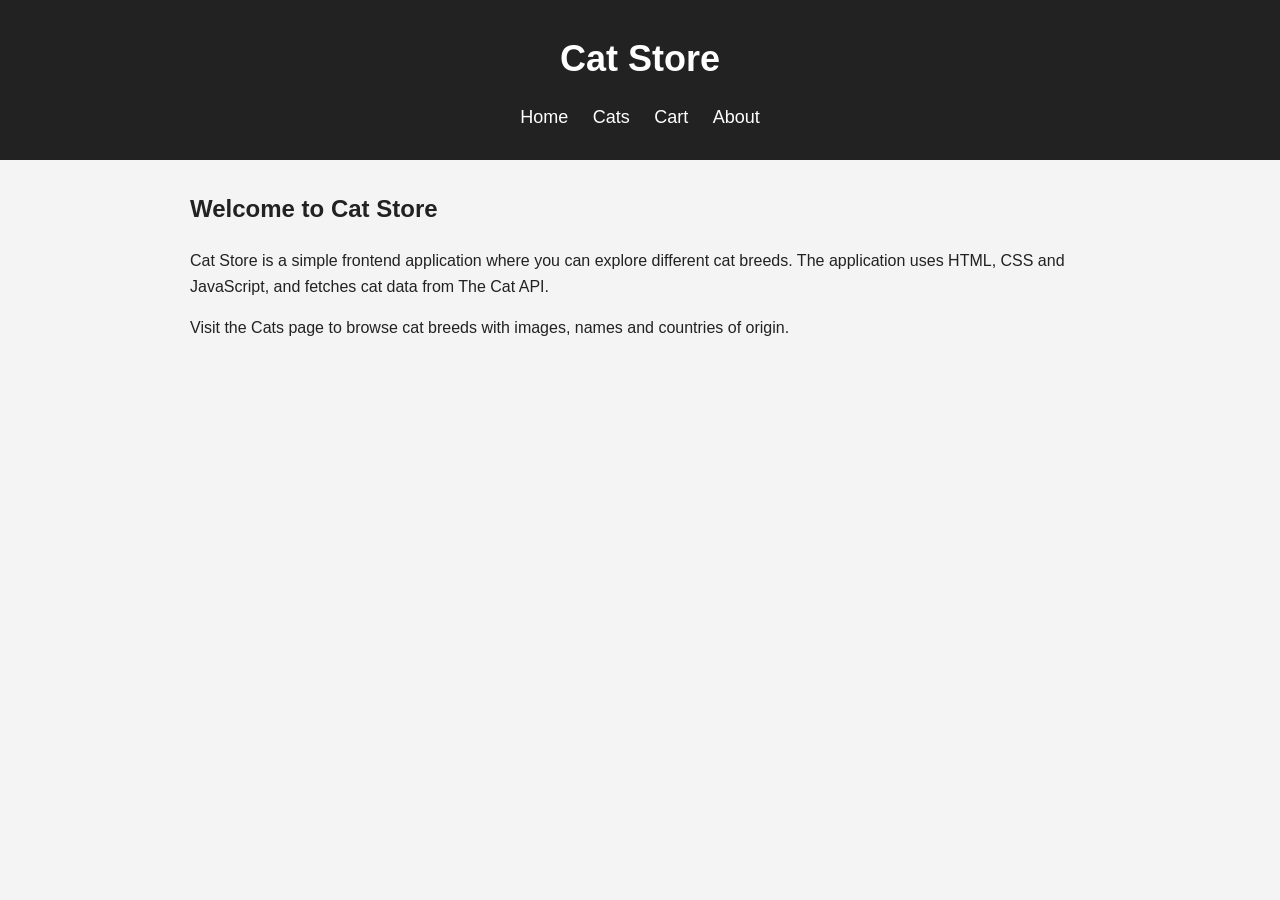
<file: index.html>
﻿<!DOCTYPE html>
<html lang="en">
<head>
    <meta charset="UTF-8" />
    <meta name="viewport" content="width=device-width, initial-scale=1.0" />
    <title>Cat Store - Home</title>
    <link rel="stylesheet" href="style.css" />
</head>
<body>

<header>
    <h1>Cat Store</h1>

    <nav>
        <a href="index.html">Home</a>
        <a href="cats.html">Cats</a>
        <a href="shoppingcart.html">Cart</a>
        <a href="about.html">About</a>
    </nav>
</header>

<main class="home">
    <h2>Welcome to Cat Store</h2>
    <p>
        Cat Store is a simple frontend application where you can explore different cat breeds.
        The application uses HTML, CSS and JavaScript, and fetches cat data from The Cat API.
    </p>
    <p>
        Visit the Cats page to browse cat breeds with images, names and countries of origin.
    </p>
</main>

</body>
</html>
</file>
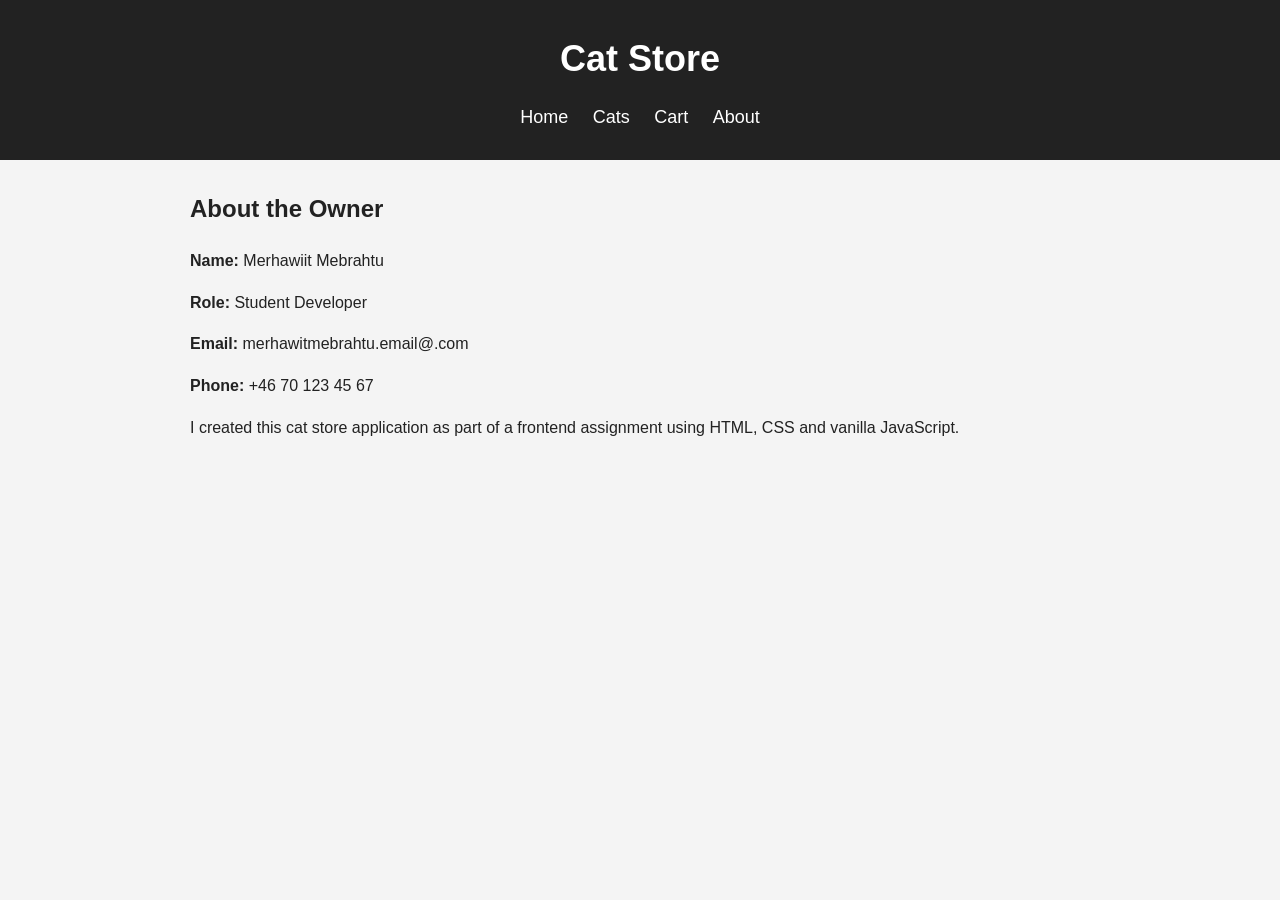
<file: about.html>
﻿<!DOCTYPE html>
<html lang="en">
<head>
    <meta charset="UTF-8" />
    <meta name="viewport" content="width=device-width, initial-scale=1.0" />
    <title>Cat Store - About</title>
    <link rel="stylesheet" href="style.css" />
</head>
<body>

<header>
    <h1>Cat Store</h1>

    <nav>
        <a href="index.html">Home</a>
        <a href="cats.html">Cats</a>
        <a href="shoppingcart.html">Cart</a>
        <a href="about.html">About</a>
    </nav>
</header>

<main class="about">
    <h2>About the Owner</h2>
    <p><strong>Name:</strong> Merhawiit Mebrahtu</p>
    <p><strong>Role:</strong> Student Developer</p>
    <p><strong>Email:</strong> merhawitmebrahtu.email@.com</p>
    <p><strong>Phone:</strong> +46 70 123 45 67</p>

    <p>
        I created this cat store application as part of a frontend assignment using HTML,
        CSS and vanilla JavaScript.
    </p>
</main>

</body>
</html>
</file>
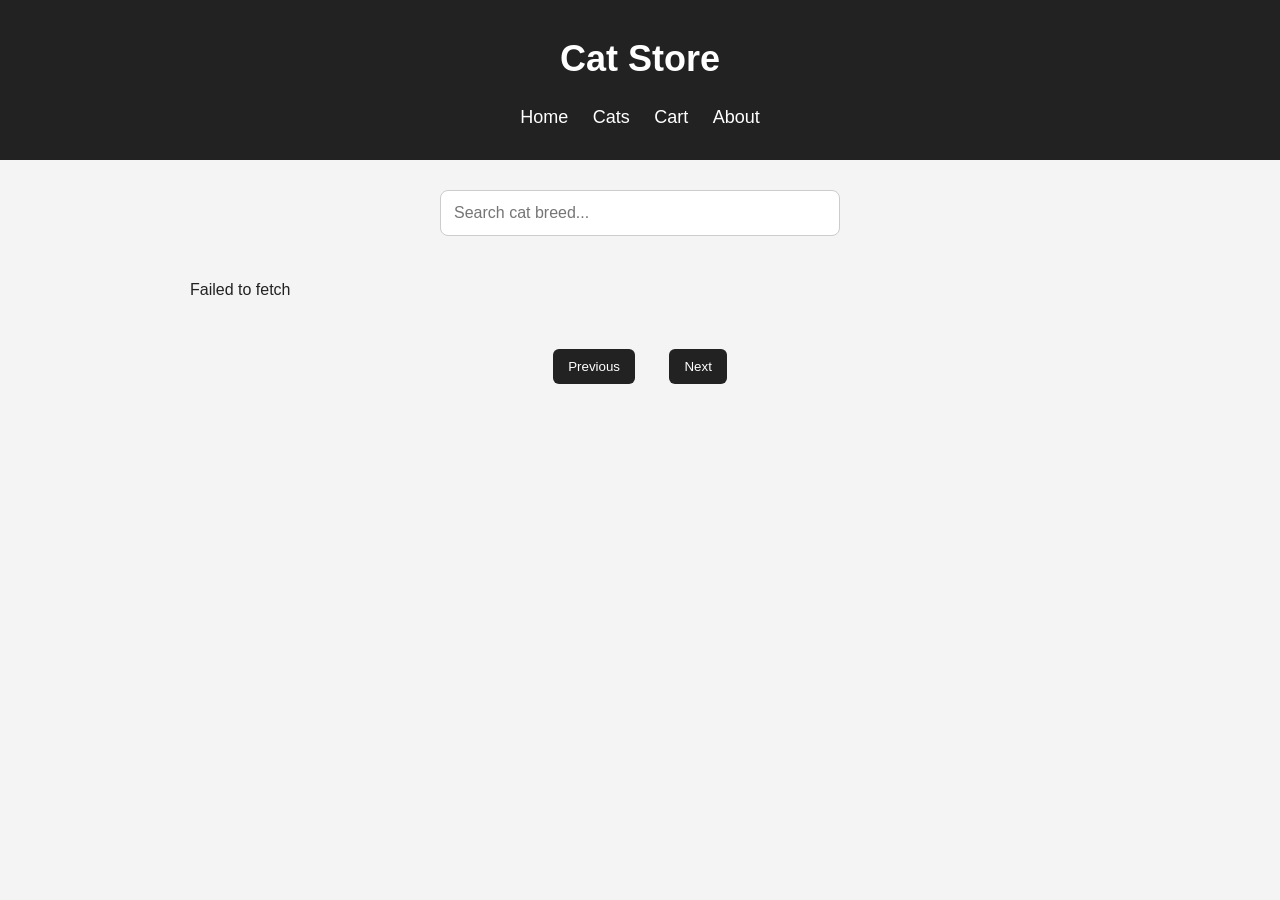
<file: cats.html>
﻿<!DOCTYPE html>
<html lang="en">
<head>
    <meta charset="UTF-8" />
    <meta name="viewport" content="width=device-width, initial-scale=1.0" />
    <title>Cat Store</title>
    <link rel="stylesheet" href="style.css" />
</head>
<body>

<header>
    <h1>Cat Store</h1>

    <nav>
        <a href="index.html">Home</a>
        <a href="cats.html">Cats</a>
        <a href="shoppingcart.html">Cart</a>
        <a href="about.html">About</a>
    </nav>
</header>

<main>
    <section class="controls">
        <input type="text" id="searchInput" placeholder="Search cat breed..." />
    </section>

    <section id="catList" class="cat-list"></section>

    <section class="pagination">
        <button id="prevBtn">Previous</button>
        <span id="pageInfo"></span>
        <button id="nextBtn">Next</button>
    </section> 
    
</main>

<script src="script.js"></script>
</body>
</html>
</file>
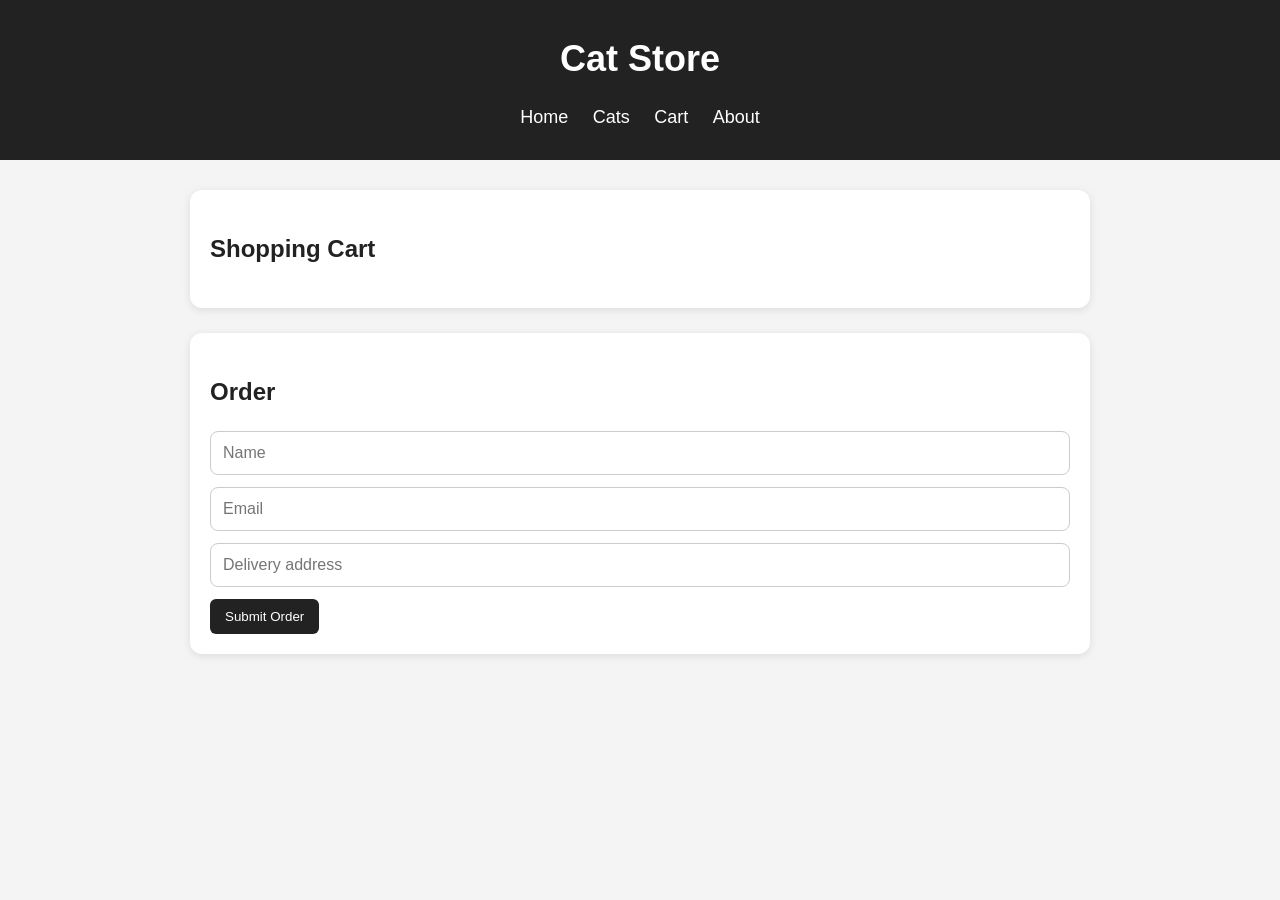
<file: shoppingcart.html>
﻿<!DOCTYPE html>
<html lang="en">
<head>
    <meta charset="UTF-8">
    <meta name="viewport" content="width=device-width, initial-scale=1.0">
    <title>Shopping Cart</title>
    <link rel="stylesheet" href="style.css">
</head>
<body>

<header>
    <h1>Cat Store</h1>

    <nav>
        <a href="index.html">Home</a>
        <a href="cats.html">Cats</a>
        <a href="shoppingcart.html">Cart</a>
        <a href="about.html">About</a>
    </nav>
</header>

<main>

    <section class="cart">
        <h2>Shopping Cart</h2>
        <ul id="cartList"></ul>
    </section>

    <section class="order-form">
        <h2>Order</h2>

        <form id="orderForm">
            <input type="text" id="name" placeholder="Name" required />
            <input type="email" id="email" placeholder="Email" required />
            <input type="text" id="address" placeholder="Delivery address" required />

            <button type="submit">Submit Order</button>
        </form>
    </section>

</main>

<script src="script.js"></script>

</body>
</html>
</file>
<file: style.css>
* {
    box-sizing: border-box;
}

body {
    margin: 0;
    font-family: Arial, sans-serif;
    background-color: #f4f4f4;
    color: #222;
    line-height: 1.6;
}

html {
    overflow-y: scroll;
}
/* Same header on all pages */
header {
    background-color: #222;
    color: white;
    text-align: center;
    padding: 30px 20px;
    height: 160px;
}

header h1 {
    margin: 0;
    font-size: 36px;
}


nav {
    margin-top: 15px;
}

nav a {
    color: white;
    text-decoration: none;
    margin: 0 10px;
    font-size: 18px;
}

nav a:hover {
    text-decoration: underline;
}



/* Main content changes per page */
main {
    width: 80%;
    max-width: 900px;
    margin: 30px auto;
}
/* Search input */
.controls {
    text-align: center;
    margin-bottom: 25px;
}

#searchInput {
    width: 100%;
    max-width: 400px;
    padding: 13px;
    font-size: 16px;
    border: 1px solid #ccc;
    border-radius: 8px;
}

/* Cat grid */
.cat-list {
    display: grid;
    grid-template-columns: repeat(2, 1fr);
    gap: 25px;
}
/* Cat card */
.cat-card {
    background-color: white;
    padding: 20px;
    border-radius: 12px;
    box-shadow: 0 2px 8px rgba(0, 0, 0, 0.1);
    display: flex;
    flex-direction: column;
}

.cat-card h3 {
    margin-top: 0;
}

.cat-card p {
    line-height: 1.5;
}

/* Buttons */
button {
    padding: 10px 15px;
    border: none;
    background-color: #222;
    color: white;
    border-radius: 6px;
    cursor: pointer;
}

button:hover {
    background-color: #444;
}

button:disabled {
    background-color: #999;
    cursor: not-allowed;
}
.cat-card button {
    margin-top: auto;
}
/* Pagination */
.pagination {
    margin: 30px 0;
    text-align: center;
}

.pagination span {
    margin: 0 15px;
    font-weight: bold;
}
/* Cat image */
.cat-image {
   width: 120px;
    height: 120px;
    object-fit: contain;
    background-color: #f4f4f4;
    border-radius: 8px;
}
/* Cart and order form */
.cart,
.order-form {
    background-color: white;
    padding: 20px;
    margin-top: 25px;
    border-radius: 12px;
    box-shadow: 0 2px 8px rgba(0, 0, 0, 0.1);
}

.cart ul {
    padding-left: 20px;
}

.cart li {
    margin-bottom: 10px;
}

.order-form input {
    display: block;
    width: 100%;
    margin-bottom: 12px;
    padding: 12px;
    font-size: 16px;
    border: 1px solid #ccc;
    border-radius: 8px;
}



/* Tablet */
@media (max-width: 900px) {
    .cat-list {
        grid-template-columns: repeat(2, 1fr);
    }
}

/* Mobile */
@media (max-width: 600px) {
    .cat-list {
        grid-template-columns: 1fr;
    }

    header h1 {
        font-size: 28px;
    }
}
</file>
